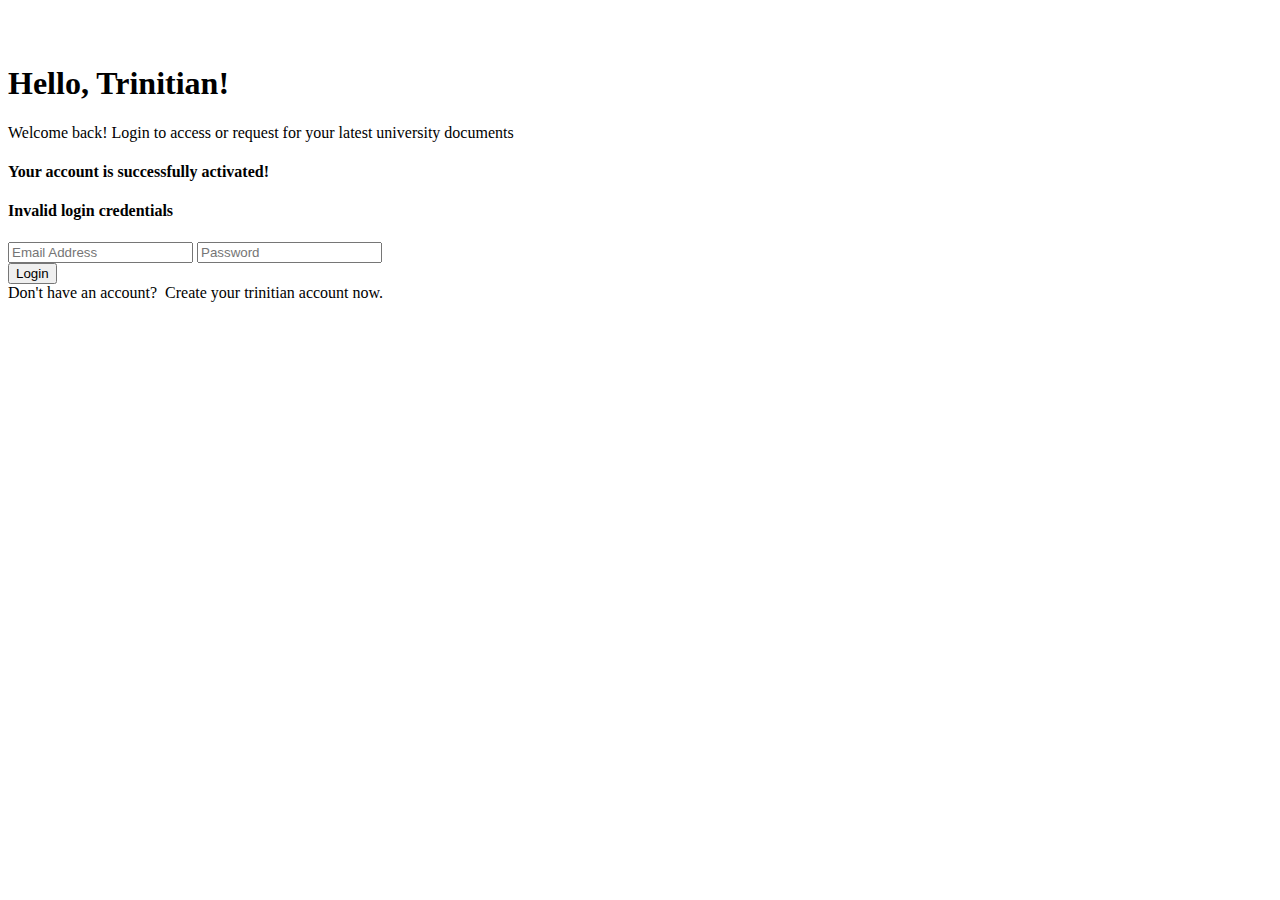
<file: src/main/resources/templates/index.html>
<!DOCTYPE html>
<html xmlns:th="http://www.thymeleaf.org" lang="en">

<head th:replace="fragments.html :: head"></head>

<body>
    <header th:replace="fragments.html :: header"></header>

    <main>
        <aside>
            <img th:src="@{/img/trinity-portal-aside.png}">
        </aside>

        <section>
            <div class="container">
                <img class="icon-logo" th:src="@{/img/TUA-logo.png}">
                <div class="section-header">
                    <h1>Hello, Trinitian!</h1>
                    <span class="body-1">Welcome back! Login to access or request for your latest university
                        documents</span>
                </div>
                <h4 th:if="${activate}">Your account is successfully activated!</h4>
                <form class="account" th:action="@{/}" method="post" id="singin-form">
                    <h4 th:if="${param.error}">Invalid login credentials</h4>
                    <input type="text" id="username" name="username" class="text-box body-2" placeholder="Email Address"
                        required>
                    <input type="password" id="password" name="password" class="text-box body-2" placeholder="Password"
                        required>
                    <div class="form-buttons">
                        <button id="signIn" class="general-button button-1">Login</button>
                    </div>
                </form>
                <span class="body-2 redirect">Don't have an account? &nbsp<a th:href="@{/signup}">Create your
                        trinitian
                        account
                        now.</a></span>
            </div>
        </section>
    </main>

    <footer th:replace="fragments.html :: footer">
    </footer>
</body>

</html>
</file>
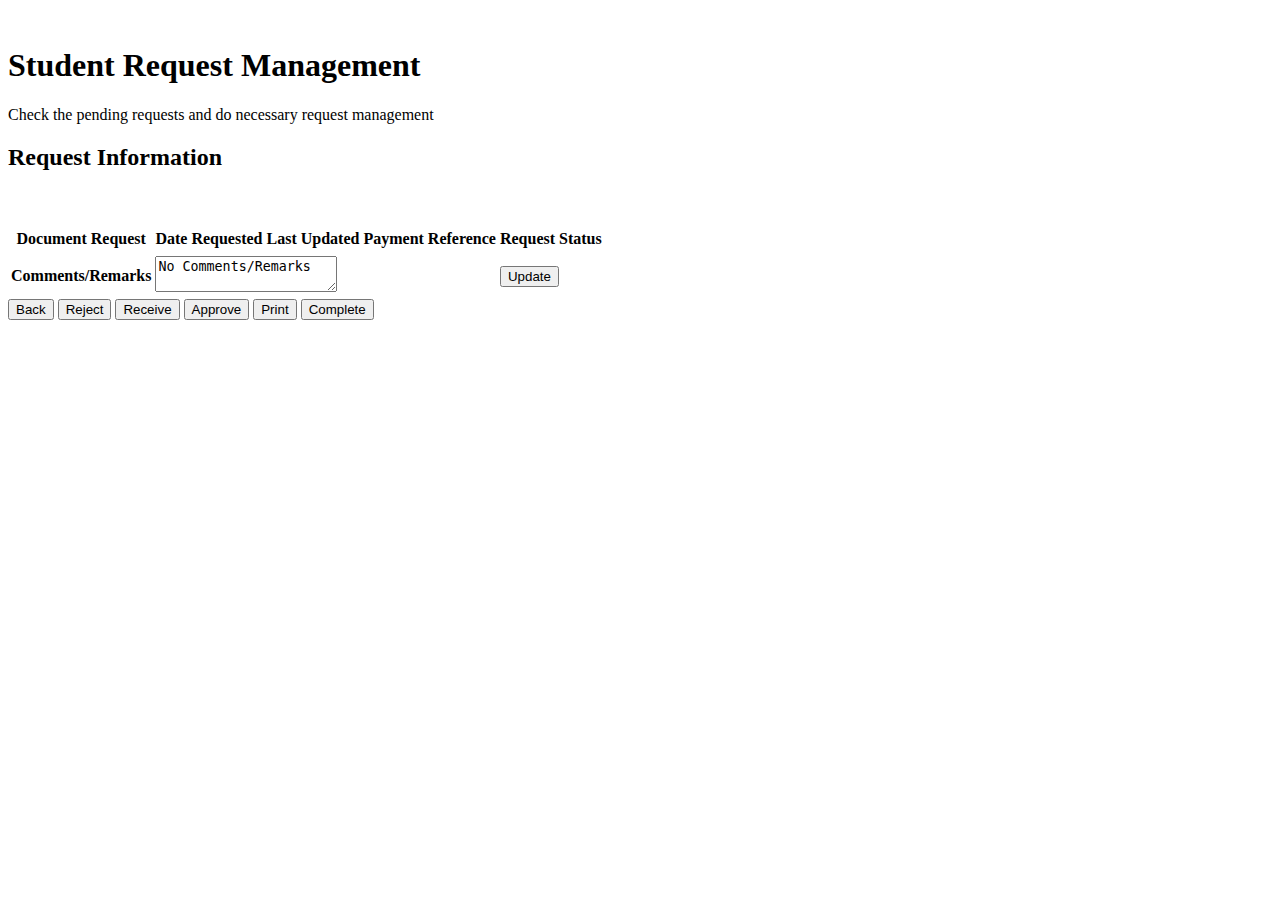
<file: src/main/resources/templates/admin-check.html>
<!DOCTYPE html>
<html xmlns:th="http://www.thymeleaf.org" lang="en">

<head th:replace="fragments.html :: head"></head>

<body>
    <header th:replace="fragments.html :: header"></header>

    <main>
        <section>
            <img class="icon-logo" th:src="@{/img/TUA-logo.png}">
            <div class="section-header">
                <h1>Student Request Management</h1>
                <span class="body-1">Check the pending requests and do necessary request management</span>
            </div>
            <div class="student-request">
                <div class="manage-request">
                    <h2>Request Information</h2> <br>
                    <h3 th:text="${snumber} +' - ' + ${fullname}"></h3>
                    <table>
                        <tr class="h3">
                            <th>Document Request</th>
                            <th>Date Requested</th>
                            <th>Last Updated</th>
                            <th>Payment Reference</th>
                            <th>Request Status</th>
                        </tr>
                        <tr class="body-1" th:each="requests: ${requests}">
                            <td><span th:text="${requests.name}"></span></td>
                            <td><span th:text="${requests.created_at}"></span></td>
                            <td><span th:text="${requests.updated_at}"></span></td>
                            <td><span th:text="${requests.payment}"></span></td>
                            <td><span th:text="${requests.status}"></span></td>
                        </tr>
                        <tr>
                            <th>Comments/Remarks</th>
                            <td colspan="3">
                                <form th:action="'/requests/admin/check/comment/' + ${requests.RID}" method="post">
                                    <textarea id="comment" name="comment" class="textarea subtitle"
                                        placeholder="Put here any comments/remarks for the document . . ."
                                        th:text="${requests.comment}" required>No Comments/Remarks</textarea>

                            </td>
                            <td>

                                <button class="general-button button-1">Update</button>

                                </form>
                            </td>
                        </tr>
                    </table>
                </div>
                <!-- <div class="request-details" th:unless="${noTable}">
                    <form class="form-fields">
                        <div class="left">
                            <div>
                                <label class="body-1">Date Requested:</label>
                                <input type="date" class="text-box body-2">
                            </div>
                            <div>
                                <label class="body-1">Date Checked:</label>
                                <input type="date" class="text-box body-2">
                            </div>

                            <div>
                                <label class="body-1">Date of Received for Printing: </label>
                                <input type="date" class="text-box body-2">
                            </div>


                        </div>
                        <div class="right">
                            <div>
                                <label class="body-1">Due Date:</label>
                                <input type="date" class="text-box body-2">
                            </div>

                            <div><label class="body-1">Date Approved by Registrar:</label>
                                <input type="date" class="text-box body-2">
                            </div>

                            <div> <label class="body-1">Date Printed:</label>
                                <input type="date" class="text-box body-2">
                            </div>

                        </div>


                    </form>
                    <form class="form-buttons" th:action="@{/requests/admin/reports}" method="get">
                        <button class="general-button button-1">Print Request</button>
                        <button class="general-button button-1">Add</button>
                        <button class="general-button button-1">Save</button>
                        <button class="general-button button-1">Reports</button>
                    </form>
                </div> -->
                <div class="request-details">
                    <form class="form-buttons2" th:action="@{/requests/admin/check}" method="post">
                        <button class="error-general-button button-1" th:formaction="@{/requests/admin}"
                            th:formmethod="get">Back</button>
                        <button class="error-general-button button-1"
                            th:formaction="@{/requests/admin/check/} + ${RID} + '/reject'">Reject</button>
                        <button class="general-button button-1"
                            th:formaction="@{/requests/admin/check/} + ${RID} + '/receive'">Receive</button>
                        <button class="general-button button-1"
                            th:formaction="@{/requests/admin/check/} + ${RID} + '/approve'">Approve</button>
                        <button class="general-button button-1"
                            th:formaction="@{/requests/admin/check/} + ${RID} + '/print'">Print</button>
                        <button class="general-button button-1"
                            th:formaction="@{/requests/admin/check/} + ${RID} + '/complete'">Complete</button>
                    </form>
                </div>
            </div>

        </section>
    </main>

    <footer th:replace="fragments.html :: footer">
    </footer>
</body>

</html>
</file>
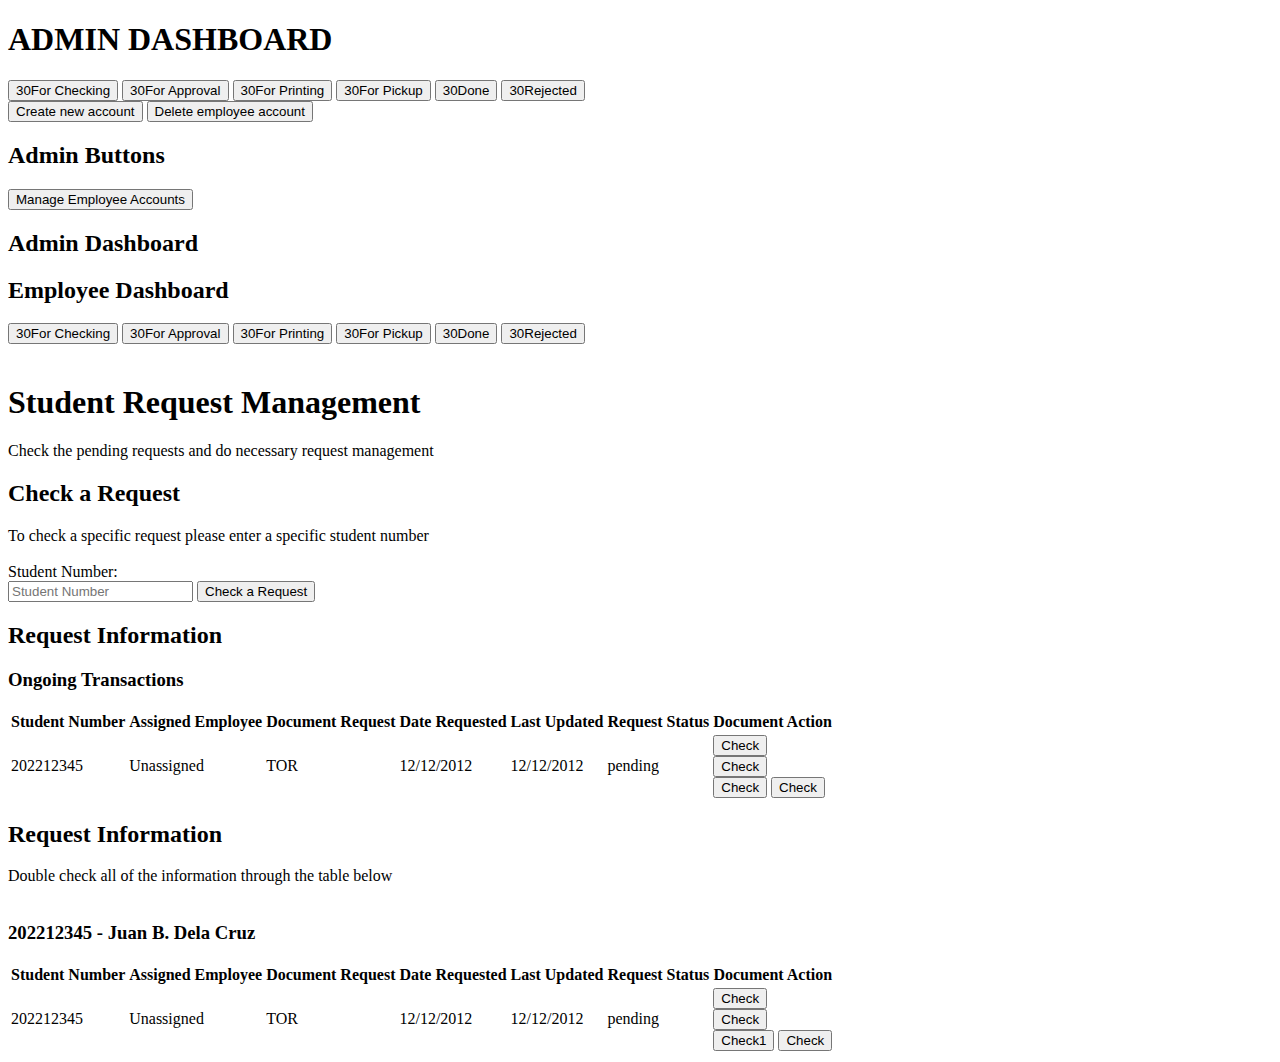
<file: src/main/resources/templates/admin.html>
<!DOCTYPE html>
<html xmlns:th="http://www.thymeleaf.org" lang="en">

<head th:replace="fragments.html :: head"></head>

<body>
    <header th:replace="fragments.html :: header"></header>

    <main class="main-dashboard" sec:authorize="hasRole('ROLE_ADMIN')">
        <h1>ADMIN DASHBOARD</h1>
        <section class="header-dashboard">
            <form id="hidden-form-buttons"></form>
            <!-- <form class="dashboard-status" th:action="@{/requests/admin/}" method="post"> -->
            <button class="box-dashboard" th:formaction="@{/requests/admin/count/check}"
                th:form="hidden-form-buttons"><span class="number" th:text="${checking}">30</span><span class="text">For
                    Checking</span>
            </button>
            <button class="box-dashboard" th:formaction="@{/requests/admin/count/receive}"
                th:form="hidden-form-buttons"><span class="number" th:text="${approval}">30</span><span class="text">For
                    Approval</span></button>
            <button class="box-dashboard" th:formaction="@{/requests/admin/count/approve}"
                th:form="hidden-form-buttons"><span class="number" th:text="${printing}">30</span><span class="text">For
                    Printing</span></button>
            <button class="box-dashboard" th:formaction="@{/requests/admin/count/print}"
                th:form="hidden-form-buttons"><span class="number" th:text="${fincheck}">30</span><span class="text">For
                    Pickup</span></button>
            <button class="box-dashboard" th:formaction="@{/requests/admin/count/complete}"
                th:form="hidden-form-buttons"><span class="number" th:text="${pickup}">30</span><span
                    class="text">Done</span>
            </button>
            <button class="box-dashboard" th:formaction="@{/requests/admin/count/reject}"
                th:form="hidden-form-buttons"><span class="number" th:text="${rejected}">30</span><span
                    class="text">Rejected</span></button>
        </section>
        <section class="header-dashboard">
            <form th:action="@{/requests/admin/employee}" method="get">
                <button class="box-dashboard-1"><span class="text">Create new
                        account</span></button>
                <button class="error-general-button box-dashboard-2"
                    th:formaction="@{/requests/admin/employee/delete}"><span class="text">Delete employee
                        account</span></button>
            </form>

        </section>
    </main>
    <main>
        <aside class="aside-dashboard" sec:authorize="hasRole('ROLE_EMPLOYEE')">
            <div sec:authorize="hasRole('ROLE_ADMIN')">
                <h2>Admin Buttons</h2>
                <form th:action="@{/requests/admin/employee}" method="get">
                    <button class="reg-button-filled button-1">Manage Employee Accounts</button>
                </form>
            </div>
            <!-- <button class="reg-button-filled button-1">Check Rejected Requests</button>
            <button class="reg-button-filled button-1">Check Completed Requests</button> -->
            <form id="hidden-form-buttons"></form>
            <h2 sec:authorize="hasRole('ROLE_ADMIN')">Admin Dashboard</h2>
            <h2>Employee Dashboard</h2>
            <!-- <form class="dashboard-status" th:action="@{/requests/admin/}" method="post"> -->
            <button class="box-dashboard" th:formaction="@{/requests/admin/count/check}"
                th:form="hidden-form-buttons"><span class="number" th:text="${checking}">30</span><span class="text">For
                    Checking</span>
            </button>
            <button class="box-dashboard" th:formaction="@{/requests/admin/count/receive}"
                th:form="hidden-form-buttons"><span class="number" th:text="${approval}">30</span><span class="text">For
                    Approval</span></button>
            <button class="box-dashboard" th:formaction="@{/requests/admin/count/approve}"
                th:form="hidden-form-buttons"><span class="number" th:text="${printing}">30</span><span class="text">For
                    Printing</span></button>
            <button class="box-dashboard" th:formaction="@{/requests/admin/count/print}"
                th:form="hidden-form-buttons"><span class="number" th:text="${fincheck}">30</span><span class="text">For
                    Pickup</span></button>
            <button class="box-dashboard" th:formaction="@{/requests/admin/count/complete}"
                th:form="hidden-form-buttons"><span class="number" th:text="${pickup}">30</span><span
                    class="text">Done</span>
            </button>
            <button class="box-dashboard" th:formaction="@{/requests/admin/count/reject}"
                th:form="hidden-form-buttons"><span class="number" th:text="${rejected}">30</span><span
                    class="text">Rejected</span></button>
            <!-- </form> -->
        </aside>

        <section>
            <div class="section-header-main">
                <img class="icon-logo" th:src="@{/img/TUA-logo.png}">
                <div class="section-header">
                    <h1>Student Request Management</h1>
                    <span class="body-1">Check the pending requests and do necessary request management</span>
                </div>
            </div>
            <div class="student-request">
                <div class="check-request">
                    <h2>Check a Request</h2>
                    <span class="body-1">To check a specific request please enter a specific student number</span>
                    <br><br>
                    <span class="h3">Student Number: </span>
                    <form th:action="@{/requests/admin/search}" method="post">
                        <input type="text" name="snumber" class="text-box body-1" placeholder="Student Number">
                        <button class="general-button button-1">Check a Request</button>
                    </form>
                    <h3><span th:text="${errorSnumber}"></span></h3>
                </div>
                <div class="manage-request" th:if="${noTable}">
                    <h2>Request Information</h2>
                    <!-- <span class="body-1">Latest Tranasctions</span><br><br> -->
                    <h3>Ongoing Transactions</h3>
                    <table>
                        <tr class="h3">
                            <th>Student Number</th>
                            <th>Assigned Employee</th>
                            <th>Document Request</th>
                            <th>Date Requested</th>
                            <th sec:authorize="hasRole('ROLE_ADMIN')">Last Updated</th>
                            <th>Request Status</th>
                            <th>Document Action</th>
                        </tr>
                        <tr class="body-1" th:each="requests: ${requests}">
                            <td><span th:text="${requests.student_number}">202212345</span></td>
                            <td><span th:text="${requests.assigned_employee}">Unassigned</span></td>
                            <td><span th:text="${requests.name}">TOR</span></td>
                            <td><span th:text="${requests.created_at}">12/12/2012</span></td>
                            <td sec:authorize="hasRole('ROLE_ADMIN')"><span
                                    th:text="${requests.updated_at}">12/12/2012</span></td>
                            <td><span th:text="${requests.status}">pending</span></td>
                            <td>
                                <form th:action="@{/requests/admin/check/} + ${requests.RID}" method="get"
                                    sec:authorize="hasRole('ROLE_ADMIN')">
                                    <button class="general-button button-1">Check</button>
                                </form>
                                <form th:action="@{/requests/admin/check/assign/} + ${requests.RID}" method="get"
                                    sec:authorize="hasRole('ROLE_EMPLOYEE')"
                                    th:if="${requests.assigned_employee}=='Unassigned'">
                                    <button class="general-button button-1">Check</button>
                                </form>
                                <form th:action="@{/requests/admin/check/} + ${requests.RID}" method="get"
                                    sec:authorize="hasRole('ROLE_EMPLOYEE')"
                                    th:unless="${requests.assigned_employee}=='Unassigned'">
                                    <button class="error-general-button button-1"
                                        th:unless="${requests.assigned_employee}==${username}"
                                        th:disabled="true">Check</button>
                                    <button class="general-button button-1"
                                        th:if="${requests.assigned_employee}==${username}">Check</button>
                                </form>
                            </td>
                        </tr>
                    </table>
                </div>
                <div class="manage-request" th:unless="${noTable}">
                    <h2>Request Information</h2>
                    <span class="body-1">Double check all of the information through the table below</span><br><br>
                    <h3><span th:text="${snumber} +' - ' + ${fullname}"> 202212345 - Juan B. Dela Cruz
                        </span> </h3>
                    <table>
                        <tr class="h3">
                            <th>Student Number</th>
                            <th>Assigned Employee</th>
                            <th>Document Request</th>
                            <th>Date Requested</th>
                            <th sec:authorize="hasRole('ROLE_ADMIN')">Last Updated</th>
                            <th>Request Status</th>
                            <th>Document Action</th>
                        </tr>
                        <tr class="body-1" th:each="requests: ${requests}">
                            <td><span th:text="${requests.student_number}">202212345</span></td>
                            <td><span th:text="${requests.assigned_employee}">Unassigned</span></td>
                            <td><span th:text="${requests.name}">TOR</span></td>
                            <td><span th:text="${requests.created_at}">12/12/2012</span></td>
                            <td sec:authorize="hasRole('ROLE_ADMIN')"><span
                                    th:text="${requests.updated_at}">12/12/2012</span></td>
                            <td><span th:text="${requests.status}">pending</span></td>
                            <td>
                                <form th:action="@{/requests/admin/check/} + ${requests.RID}" method="get"
                                    sec:authorize="hasRole('ROLE_ADMIN')">
                                    <button class="general-button button-1">Check</button>
                                </form>
                                <form th:action="@{/requests/admin/check/assign/} + ${requests.RID}" method="get"
                                    sec:authorize="hasRole('ROLE_EMPLOYEE')"
                                    th:if="${requests.assigned_employee}=='Unassigned'">
                                    <button class="general-button button-1">Check</button>
                                </form>
                                <form th:action="@{/requests/admin/check/} + ${requests.RID}" method="get"
                                    sec:authorize="hasRole('ROLE_EMPLOYEE')"
                                    th:unless="${requests.assigned_employee}=='Unassigned'">
                                    <button class="error-general-button button-1"
                                        th:unless="${requests.assigned_employee}==${username}"
                                        th:disabled="true">Check1</button>
                                    <button class="general-button button-1"
                                        th:if="${requests.assigned_employee}==${username}">Check</button>
                                </form>
                            </td>
                        </tr>
                    </table>
                </div>
                <!-- <div class="request-details" th:unless="${noTable}">
                    <form class="form-fields">
                        <div class="left">
                            <div>
                                <label class="body-1">Date Requested:</label>
                                <input type="date" class="text-box body-2">
                            </div>
                            <div>
                                <label class="body-1">Date Checked:</label>
                                <input type="date" class="text-box body-2">
                            </div>

                            <div>
                                <label class="body-1">Date of Received for Printing: </label>
                                <input type="date" class="text-box body-2">
                            </div>


                        </div>
                        <div class="right">
                            <div>
                                <label class="body-1">Due Date:</label>
                                <input type="date" class="text-box body-2">
                            </div>

                            <div><label class="body-1">Date Approved by Registrar:</label>
                                <input type="date" class="text-box body-2">
                            </div>

                            <div> <label class="body-1">Date Printed:</label>
                                <input type="date" class="text-box body-2">
                            </div>

                        </div>


                    </form>
                    <form class="form-buttons" th:action="@{/requests/admin/reports}" method="get">
                        <button class="general-button button-1">Print Request</button>
                        <button class="general-button button-1">Add</button>
                        <button class="general-button button-1">Save</button>
                        <button class="general-button button-1">Reports</button>
                    </form>
                </div> -->
            </div>

        </section>
    </main>

    <footer th:replace="fragments.html :: footer">
    </footer>
</body>

</html>
</file>
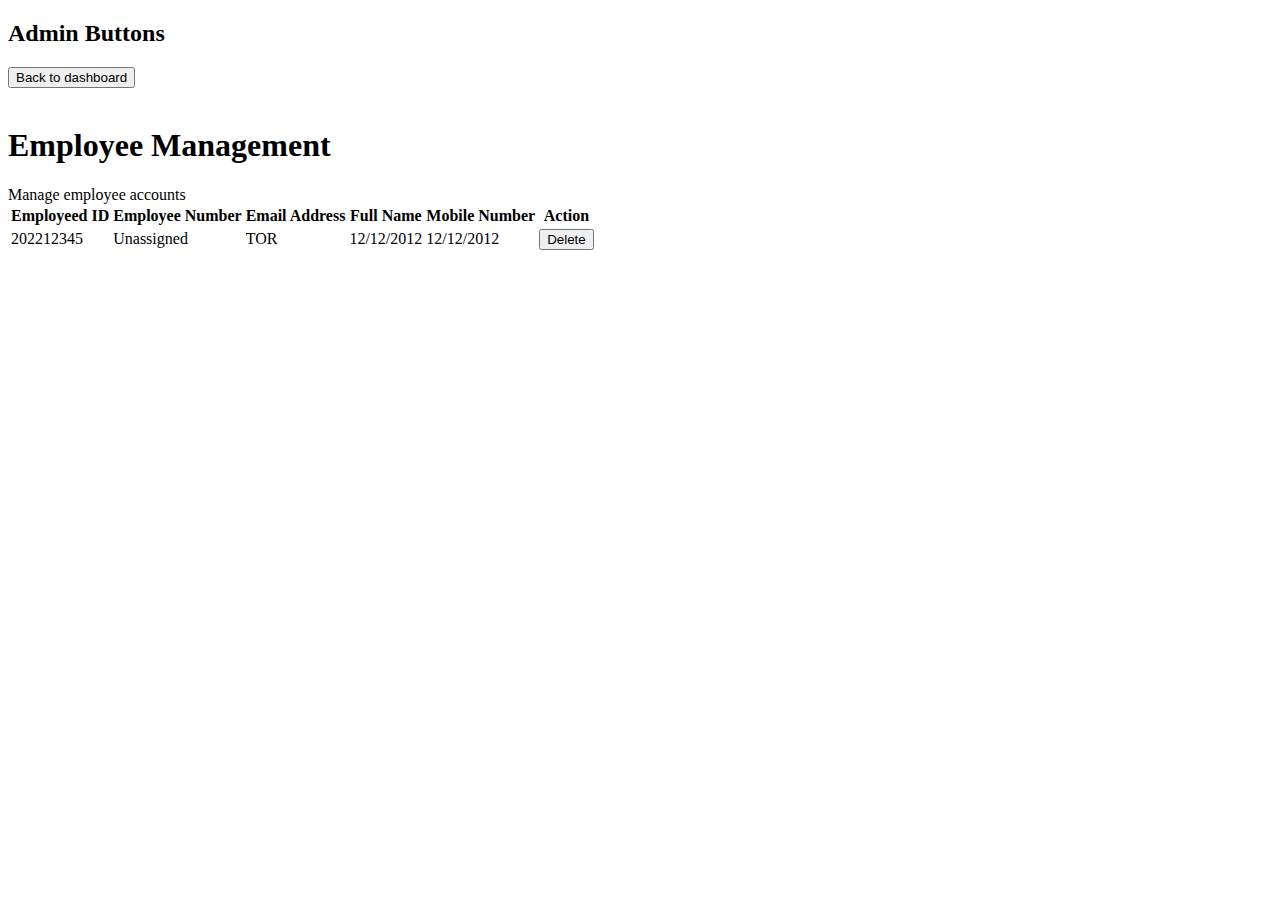
<file: src/main/resources/templates/employee-delete.html>
<!DOCTYPE html>
<html xmlns:th="http://www.thymeleaf.org" lang="en">

<head th:replace="fragments.html :: head"></head>

<body>
    <header th:replace="fragments.html :: header"></header>

    <main>
        <aside class="aside-dashboard">
            <h2>Admin Buttons</h2>
            <form th:action="@{/requests/admin}" method="get">
                <button class="reg-button-filled button-1">Back to dashboard</button>
            </form>
        </aside>
        <section>
            <img class="icon-logo" th:src="@{/img/TUA-logo.png}">
            <div class="section-header">
                <h1>Employee Management</h1>
                <span class="body-1">Manage employee accounts</span>
            </div>
            <table>
                <tr class="h3">
                    <th>Employeed ID</th>
                    <th>Employee Number</th>
                    <th>Email Address</th>
                    <th>Full Name</th>
                    <th>Mobile Number</th>
                    <th>Action</th>
                </tr>
                <tr class="body-1" th:each="users: ${users}">
                    <td><span th:text="${users.UID}">202212345</span></td>
                    <td><span th:text="${users.student_number}">Unassigned</span></td>
                    <td><span th:text="${users.email}">TOR</span></td>
                    <td><span
                            th:text="${users.last_name} + ', ' + ${users.first_name} + ' ' + ${users.middle_name}  ">12/12/2012</span>
                    </td>
                    <td><span th:text="${users.mobile_number}">12/12/2012</span>
                    </td>
                    <td>
                        <form th:action="@{/requests/admin/employee/delete/} + ${users.UID}" method="post">
                            <button class="error-general-button button-1">Delete</button>
                        </form>
                    </td>
                </tr>
            </table>
            </div>

        </section>
    </main>

    <footer th:replace="fragments.html :: footer">
    </footer>
</body>

</html>
</file>
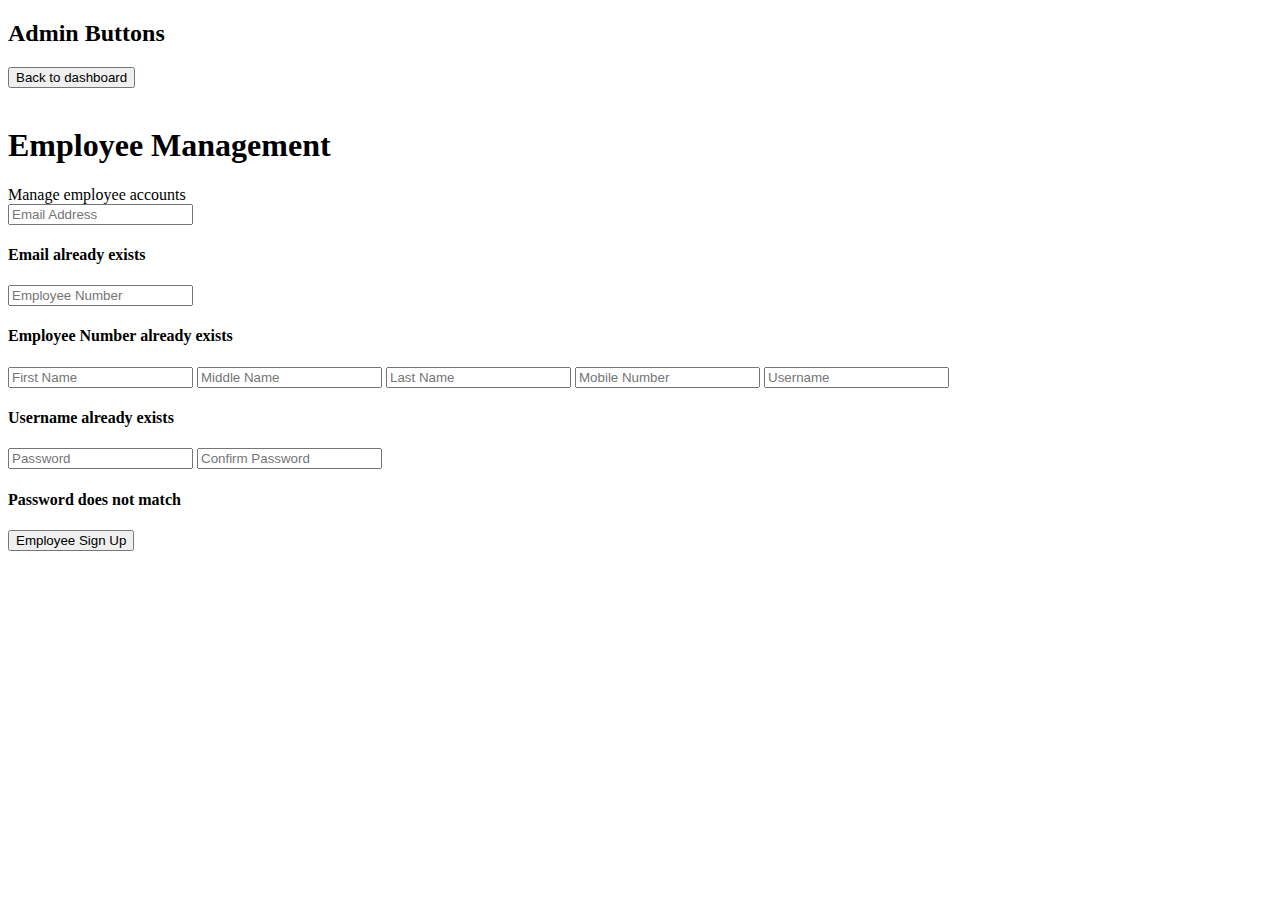
<file: src/main/resources/templates/employee.html>
<!DOCTYPE html>
<html xmlns:th="http://www.thymeleaf.org" lang="en">

<head th:replace="fragments.html :: head"></head>

<body>
    <header th:replace="fragments.html :: header"></header>

    <main>
        <aside class="aside-dashboard">
            <h2>Admin Buttons</h2>
            <form th:action="@{/requests/admin}" method="get">
                <button class="reg-button-filled button-1">Back to dashboard</button>
            </form>
            <!-- <button class="reg-button-filled button-1">Check Rejected Requests</button>
            <button class="reg-button-filled button-1">Check Completed Requests</button> -->
            <!-- <h2>Admin Dashboard</h2>
            <div class="box-dashboard"><span class="number" th:text="${checking}">30</span><span class="text">For
                    Checking</span>
            </div>
            <div class="box-dashboard"><span class="number" th:text="${approval}">30</span><span class="text">For
                    Approval</span></div>
            <div class="box-dashboard"><span class="number" th:text="${printing}">30</span><span class="text">For
                    Printing</span></div>
            <div class="box-dashboard"><span class="number" th:text="${fincheck}">30</span><span class="text">For Final
                    Checking</span></div>
            <div class="box-dashboard"><span class="number" th:text="${pickup}">30</span><span class="text">For
                    Pickup</span></div>
            <div class="box-dashboard"><span class="number" th:text="${rejected}">30</span><span
                    class="text">Rejected</span></div> -->
        </aside>
        <section>
            <img class="icon-logo" th:src="@{/img/TUA-logo.png}">
            <div class="section-header">
                <h1>Employee Management</h1>
                <span class="body-1">Manage employee accounts</span>
            </div>
            <form class="account" th:action="@{/requests/admin/employee/signup}" method="post">
                <input type="email" id="email" name="email" class="text-box body-2" placeholder="Email Address"
                    required>
                <h4 th:if="${existsEmail}">Email already exists</h4>
                <input type="text" id="snumber" name="snumber" class="text-box body-2" placeholder="Employee Number"
                    required>
                <h4 th:if="${existsStudentNumber}">Employee Number already exists</h4>
                <input type="text" id="fname" name="fname" class="text-box body-2" placeholder="First Name" required>
                <input type="text" id="mname" name="mname" class="text-box body-2" placeholder="Middle Name" required>
                <input type="text" id="lname" name="lname" class="text-box body-2" placeholder="Last Name" required>
                <input type="text" id="mnumber" name="mnumber" class="text-box body-2" placeholder="Mobile Number"
                    required>
                <input type="text" id="username" name="username" class="text-box body-2" placeholder="Username"
                    required>
                <h4 th:if="${existsUser}">Username already exists</h4>
                <input type="password" id="password" name="password" class="text-box body-2" placeholder="Password"
                    required>
                <input type="password" id="cpassword" name="cpassword" class="text-box body-2"
                    placeholder="Confirm Password" required>
                <h4 th:if="${errorConfirmPassword}=='error'">
                    Password does not match</h4>
                <div class="form-buttons">
                    <button class="general-button button-1">Employee Sign Up</button>
                </div>
            </form>
            </div>

        </section>
    </main>

    <footer th:replace="fragments.html :: footer">
    </footer>
</body>

</html>
</file>
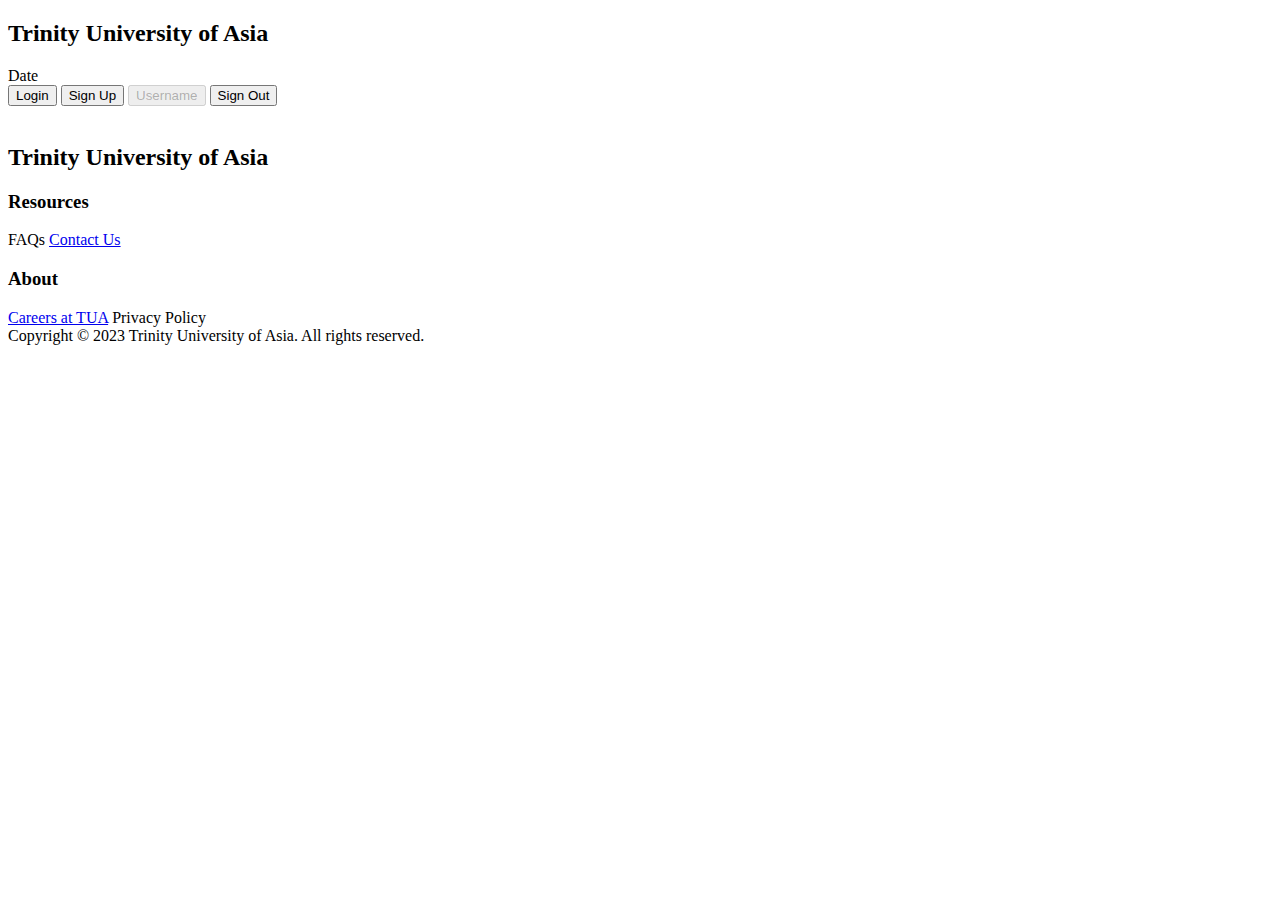
<file: src/main/resources/templates/fragments.html>
<!DOCTYPE html>
<html xmlns:th="http://www.thymeleaf.org" lang="en">

<head th:fragment="head">
    <meta charset="UTF-8">
    <meta http-equiv="X-UA-Compatible" content="IE=edge">
    <meta name="viewport" content="width=device-width, initial-scale=1.0">
    <link th:href="@{/css/style.css}" rel="stylesheet">
    <link th:href="@{/css/main.css}" rel="stylesheet">
    <link th:href="@{/css/components.css}" rel="stylesheet">
    <!-- <link th:href="@{/css/media-query.css}" rel="stylesheet"> -->
    <link rel="icon" th:href="@{/img/icon-tua.ico}">
    <title>Trinitian Portal</title>
</head>

<body>
    <header th:fragment="header">
        <div class="header-left">
            <h2><a th:href="@{/}">Trinity University of Asia</a></h2>
        </div>
        <div class="header-right">
            <span class="body-1 bold" th:text="'Today is '+${date}">Date</span>
            <form>
                <!-- remove this during spring boot migration-->
                <button class="reg-button button-1" sec:authorize="isAnonymous()" th:formaction=" @{/}">Login</button>
                <button class="reg-button-filled button-1" sec:authorize="isAnonymous()" th:formaction="@{/signup}">Sign
                    Up</button>
                <button class="reg-button button-1" sec:authorize="isAuthenticated" disabled> <span
                        th:text="${username}">Username</span> </button>
                <button class="reg-button-filled button-1" sec:authorize="isAuthenticated()"
                    th:formaction="@{/signout}">Sign Out</button>
            </form>
        </div>
    </header>
    <footer th:fragment="footer">
        <div class="footer-top">
            <img th:src="@{/img/TUA-logo.png}">
            <h2>Trinity University of Asia</h2>
            <div class="footer-nav">
                <div class="footer-nav-cat">
                    <h3>Resources</h3>
                    <a th:href="@{/faqs}">FAQs</a>
                    <a href="http://www.tua.edu.ph/contactus/">Contact Us</a>
                </div>
                <div class="footer-nav-cat">
                    <h3>About</h3>
                    <a href="http://www.tua.edu.ph/career-tua/">Careers at TUA</a>
                    <a th:href="@{/privacy}">Privacy Policy</a>
                </div>

            </div>
        </div>
        <span class="body-1">Copyright © 2023 Trinity University of Asia. All rights reserved.</span>
    </footer>
</body>

</html>
</file>
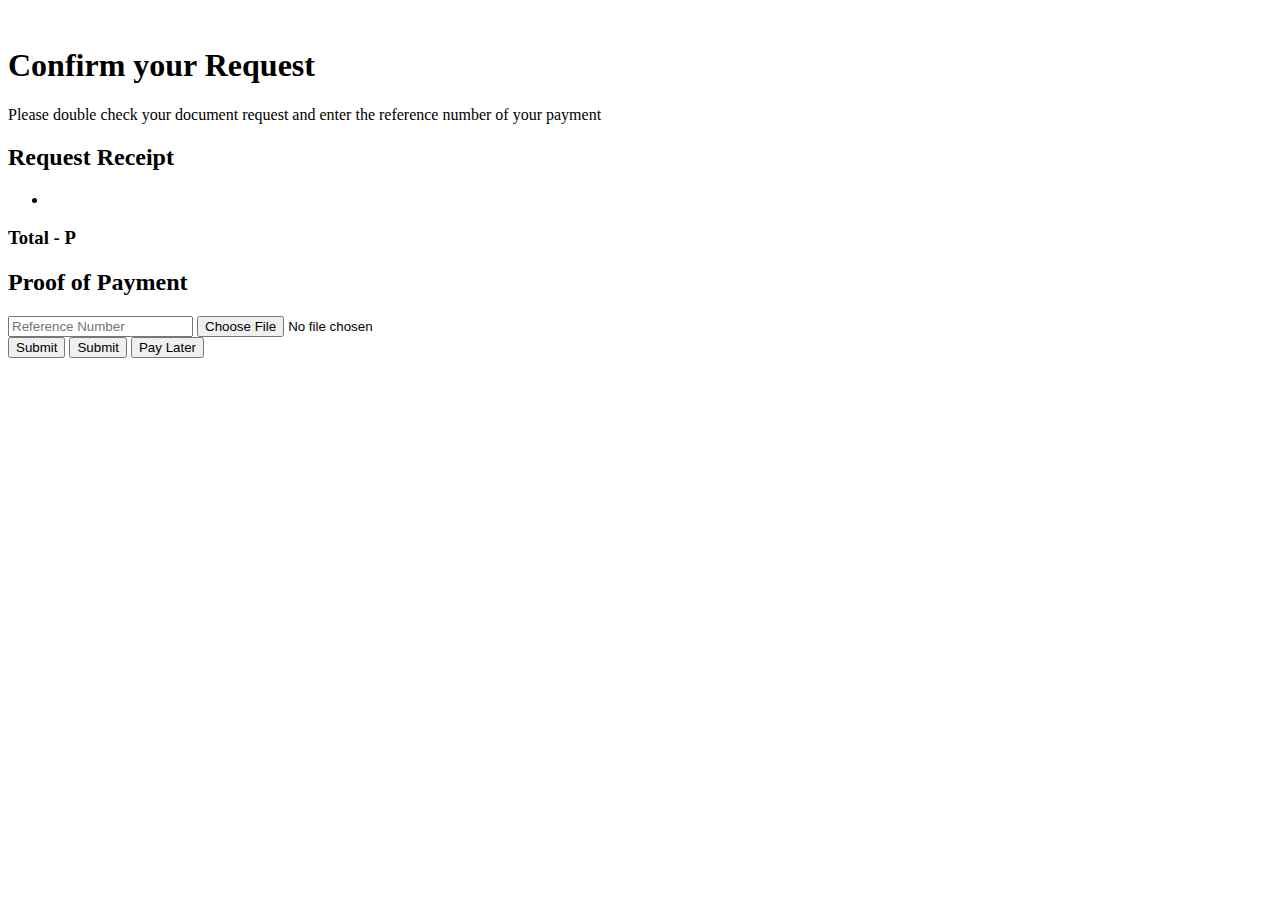
<file: src/main/resources/templates/student-req-receipt.html>
<!DOCTYPE html>
<html xmlns:th="http://www.thymeleaf.org" lang="en">

<head th:replace="fragments.html :: head"></head>

<body>
    <header th:replace="fragments.html :: header"></header>

    <main>
        <section>
            <img class="icon-logo" th:src="@{/img/TUA-logo.png}">
            <div class="section-header">
                <h1>Confirm your Request</h1>
                <span class="body-1">Please double check your document request and enter the reference number of your
                    payment</span>
            </div>
            <h2>Request Receipt</h2>
            <ul class="body-1">
                <li th:each="document: ${document}"> <span th:text="${document.name} +' - '+${document.price}"></li>
            </ul>
            <h3>Total - P<span th:text="${total}"></span></h3>
            <div class="proof-of-payment">
                <h2>Proof of Payment</h2>
                <form method="post" th:action="@{/requests/student/new/submit}">
                    <input type="text" name="payment" class="text-box body-2" placeholder="Reference Number" required>
                    <input type="file" id="avatar" name="avatar" accept="image/*,.pdf, image/jpeg">
                    <div class="proof-buttons">
                        <button class="general-button button-1" th:unless="${noTID}">Submit</button>
                        <button class="general-button button-1" th:if="${noTID}"
                            th:formaction="@{'/requests/student/'+${TID}+'/submit'}">Submit</button>
                        <button class="error-general-button button-1" formmethod="get" th:formaction="@{/}"
                            formnovalidate>
                            Pay Later
                        </button>

                    </div>

                </form>
            </div>

        </section>
    </main>

    <footer th:replace="fragments.html :: footer">
    </footer>
</body>

</html>
</file>
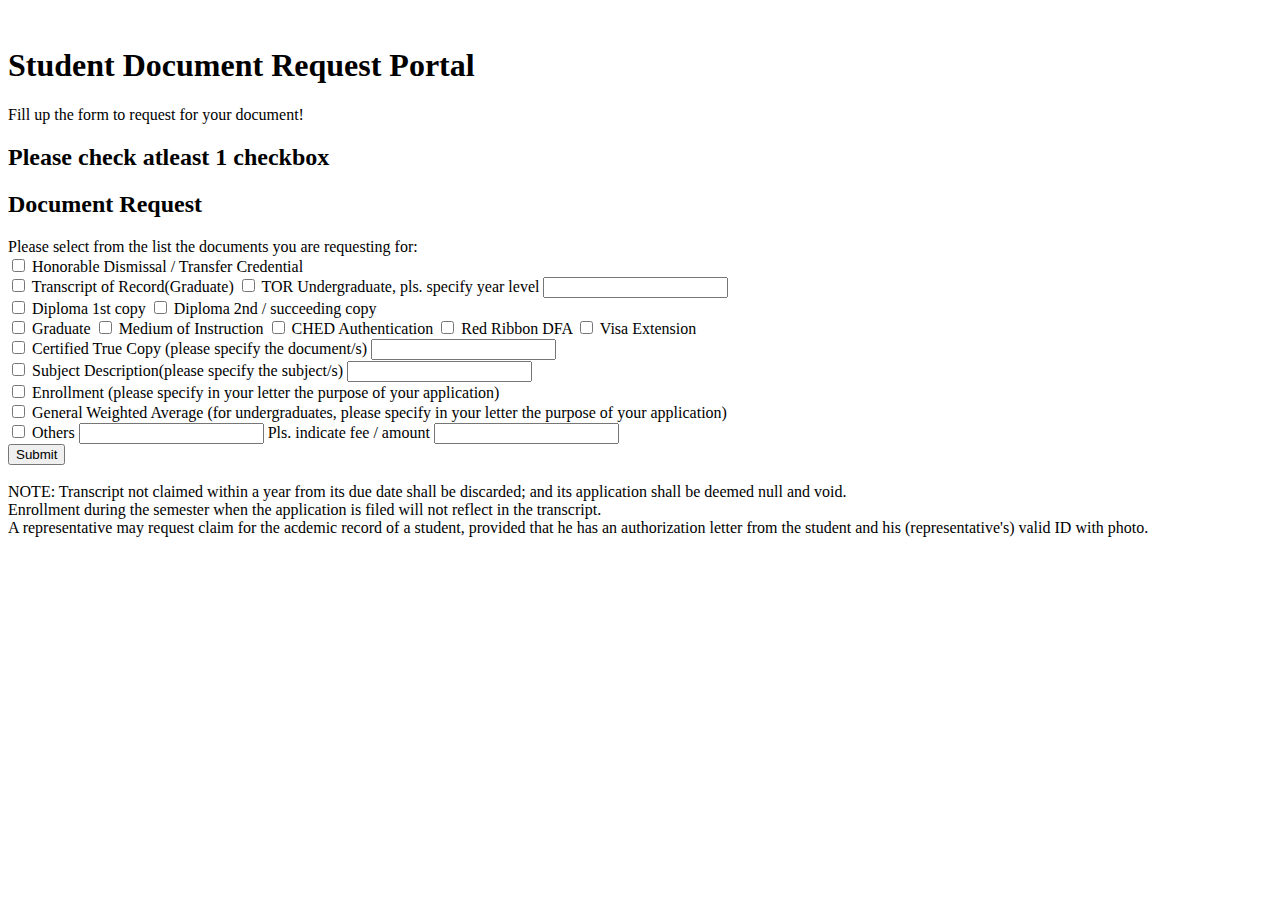
<file: src/main/resources/templates/student-req.html>
<!DOCTYPE html>
<html xmlns:th="http://www.thymeleaf.org" lang="en">

<head th:replace="fragments.html :: head"></head>

<body>
    <header th:replace="fragments.html :: header"></header>

    <main>
        <section>
            <img class="icon-logo" th:src="@{/img/TUA-logo.png}">
            <div class="section-header">
                <h1>Student Document Request Portal</h1>
                <span class="body-1">Fill up the form to request for your document!</span>
            </div>
            <h2 th:if="${nullArray}">Please check atleast 1 checkbox</h2>
            <div class="document-request">
                <h2>Document Request</h2>
                <span class="body-1">Please select from the list the documents you are requesting for:</span>
                <form th:action="@{/requests/student/new}" method="post">
                    <input type="hidden" name="doc" value="0">
                    <input type="checkbox" id="document-request" name="doc" value="1">
                    <label for="doc-hd" class="body-1">Honorable Dismissal / Transfer Credential</label><br>
                    <input type="checkbox" id="document-request" name="doc" value="2">
                    <label for="doc-tor-grad" class="body-1">Transcript of Record(Graduate)</label>
                    <input type="checkbox" id="document-request" name="doc" value="3">
                    <label for="doc-tor-undergrad" class="body-1">TOR Undergraduate, pls. specify year level</label>
                    <input type="number" class="text-input body-1 input-number"><br>
                    <input type="checkbox" id="document-request" name="doc" value="4">
                    <label for="doc-diploma-first" class="body-1">Diploma 1st copy</label>
                    <input type="checkbox" id="document-request" name="doc" value="5">
                    <label for="doc-diploma-succeeding" class="body-1">Diploma 2nd / succeeding copy</label><br>
                    <div class="doc-certification">
                        <input type="checkbox" id="document-request" name="doc" value="6">
                        <label for="doc-certification-grad" class="body-1">Graduate</label>
                        <input type="checkbox" id="document-request" name="doc" value="7">
                        <label for="doc-certification-moi" class="body-1">Medium of Instruction</label>
                        <input type="checkbox" id="document-request" name="doc" value="8">
                        <label for="doc-certification-ched" class="body-1">CHED Authentication</label>
                        <input type="checkbox" id="document-request" name="doc" value="9">
                        <label for="doc-certification-DFA" class="body-1">Red Ribbon DFA</label>
                        <input type="checkbox" id="document-request" name="doc" value="10">
                        <label for="doc-certification-visa" class="body-1">Visa Extension</label> <br>
                        <input type="checkbox" id="document-request" name="doc" value="11">
                        <label for="doc-certification-ctc" class="body-1">Certified True Copy (please specify the
                            document/s)</label>
                        <input type="text" class="text-input body-1" name="param1"><br>
                        <input type="checkbox" id="document-request" name="doc" value="12">
                        <label for="doc-certification-sd" class="body-1">Subject Description(please specify the
                            subject/s)</label>
                        <input type="text" class="text-input body-1" name="param2"><br>
                        <input type="checkbox" id="document-request" name="doc" value="13">
                        <label for="doc-certification-enroll" class="body-1">Enrollment (please specify in your letter
                            the purpose of your application)</label><br>
                        <input type="checkbox" id="document-request" name="doc" value="14">
                        <label for="doc-certification-gwa" class="body-1">General Weighted Average (for undergraduates,
                            please specify in your letter
                            the purpose of your application)</label><br>
                    </div>
                    <input type="checkbox" id="document-request" name="doc" value="15">
                    <label for="doc-certification-others" class="body-1">Others</label>
                    <input type="text" class="text-input body-1" name="param3"> <span class="body-1">Pls. indicate fee /
                        amount </span><input type="text" class="text-input body-1" name="param4"> <br>
                    <button class="general-button button-1">Submit</button>
                </form> <br>
                <span class="body-1">NOTE: Transcript not claimed within a year from its due date shall be discarded;
                    and its
                    application shall be deemed null and void. <br>Enrollment during the semester when the application
                    is
                    filed will not reflect in the transcript. <br> A representative may request claim for the acdemic
                    record
                    of a student, provided that he has an authorization letter from the student and his
                    (representative's) valid ID with photo.</span>
            </div>

        </section>
    </main>

    <footer th:replace="fragments.html :: footer">
    </footer>
</body>

</html>
</file>
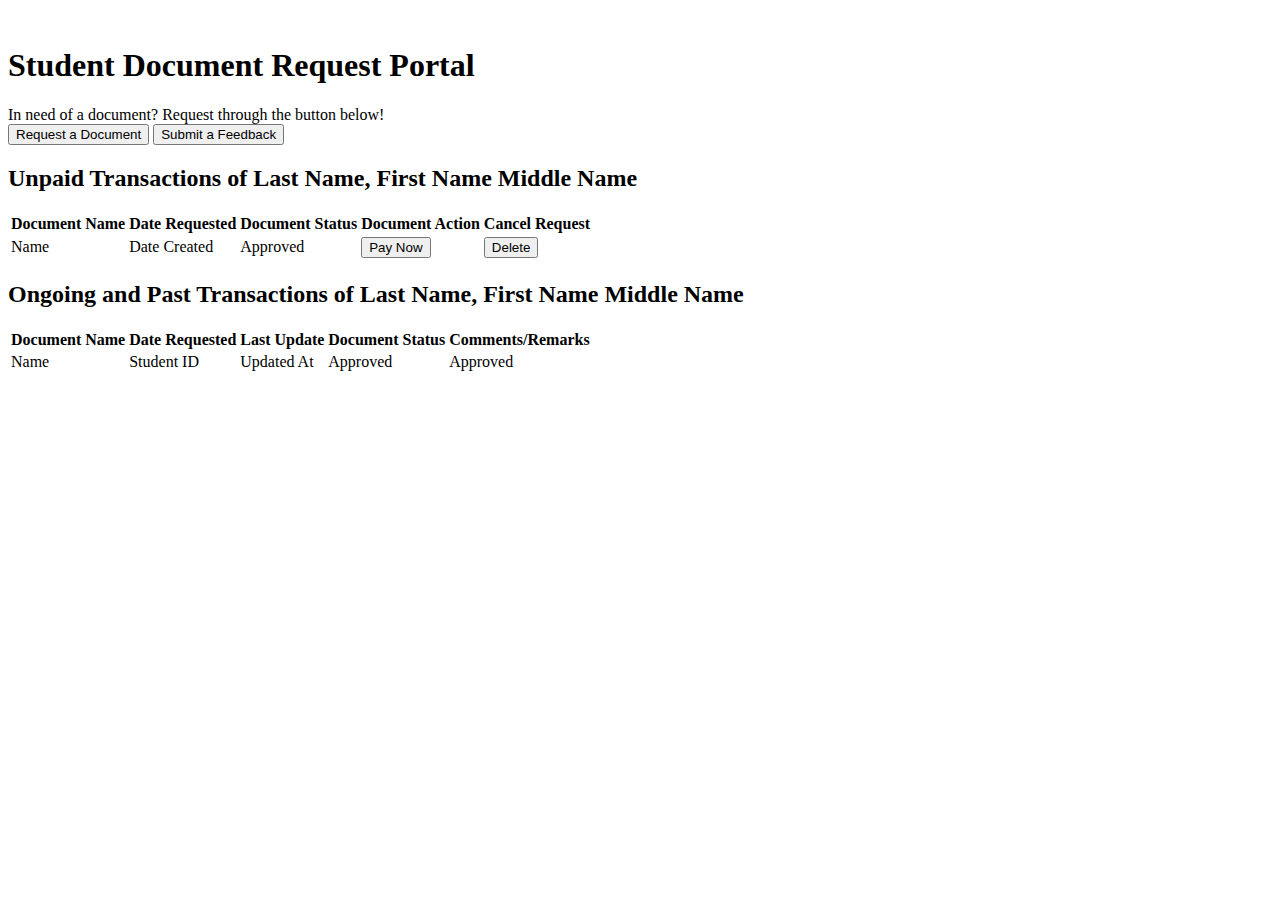
<file: src/main/resources/templates/student.html>
<!DOCTYPE html>
<html xmlns:th="http://www.thymeleaf.org" lang="en">

<head th:replace="fragments.html :: head"></head>

<body>
    <header th:replace="fragments.html :: header"></header>

    <main>
        <section>
            <img class="icon-logo" th:src="@{/img/TUA-logo.png}">
            <div class="section-header">
                <h1>Student Document Request Portal</h1>
                <span class="body-1">In need of a document? Request through the button below!</span>
            </div>
            <form class="request-buttons">
                <button class="general-button button-1" th:formaction="@{/requests/student/new}">Request a
                    Document</button>
                <button class="general-button button-1" formaction="https://docs.google.com/forms/u/0/">Submit a
                    Feedback</button>
            </form>
            <h2>Unpaid Transactions of <span th:text="${fullname}">Last Name, First Name Middle Name</span></h2>
            <table>
                <tr class="h3">
                    <th>Document Name</th>
                    <th>Date Requested</th>
                    <th>Document Status</th>
                    <th>Document Action</th>
                    <th>Cancel Request</th>
                </tr>
                <tr class="body-1" th:each="transactions: ${transactions}">
                    <td><span th:text="'Transaction ID: '+ ${transactions.TID}">Name</span></td>
                    <td><span th:text="${transactions.created_at}">Date Created</span></td>
                    <td><span th:text="${transactions.status}">Approved</span></td>
                    <td>
                        <form th:action="'/requests/student/' + ${transactions.TID}" method="post">
                            <button class="general-button button-1">Pay Now</button>
                        </form>

                    </td>
                    <td>
                        <form th:action="'/requests/student/' + ${transactions.TID} +'/delete'" method="get">
                            <button class="error-general-button button-1">Delete</button>
                        </form>

                    </td>
                </tr>
            </table>
            <h2 class="space">Ongoing and Past Transactions of <span th:text="${fullname}">Last Name, First Name Middle
                    Name</span>
            </h2>
            <table>
                <tr class="h3">
                    <th>Document Name</th>
                    <th>Date Requested</th>
                    <th>Last Update</th>
                    <th>Document Status</th>
                    <th>Comments/Remarks</th>
                </tr>
                <tr class="body-1" th:each="requests: ${requests}">
                    <td><span th:text="${requests.name}">Name</span></td>
                    <td><span th:text="${requests.created_at}">Student ID</span></td>
                    <td><span th:text="${requests.updated_at}">Updated At</span></td>
                    <td><span th:text="${requests.status}">Approved</span></td>
                    <td><span th:text="${requests.comment}">Approved</span></td>
                    <!-- <td><span>Comments</span></td> -->
                </tr>
            </table>

        </section>
    </main>

    <footer th:replace="fragments.html :: footer">
    </footer>
</body>

</html>
</file>
